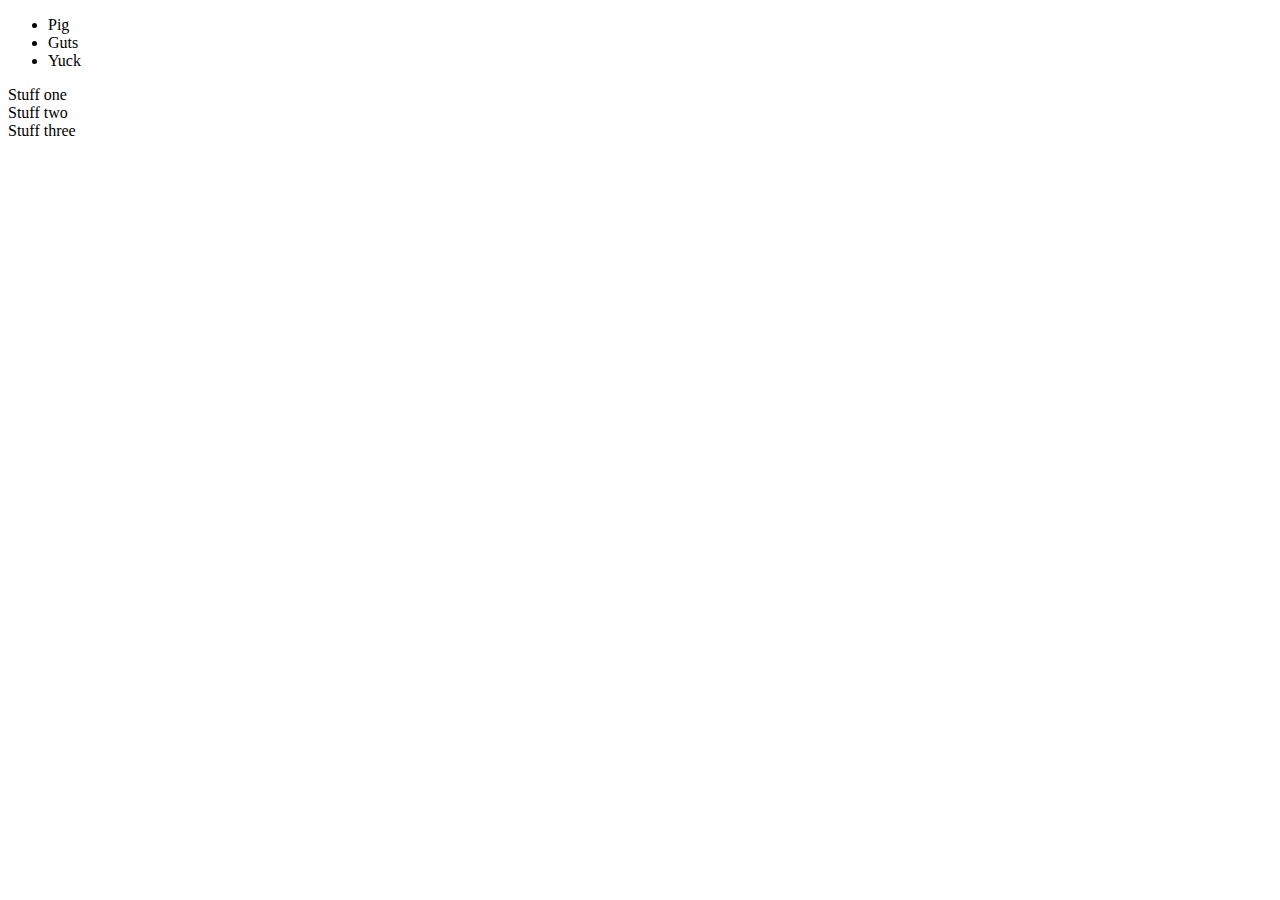
<file: jquery-lite/index.html>
<!DOCTYPE html>
<html>
  <head>
    <meta charset="utf-8">
    <script src="./jquery_lite.js"></script>
    <title>Jquery Lite</title>
  </head>
  <body>

    <div class="something">
      <ul>
      </ul>
      <ul>
        <li>Pig</li>
        <li>Guts</li>
        <li>Yuck</li>
      </ul>
      <li>Stuff one</li>
      <li>Stuff two</li>
      <li>Stuff three</li>
    </div>

    <div class="something-else">

    </div>

  </body>
</html>
</file>
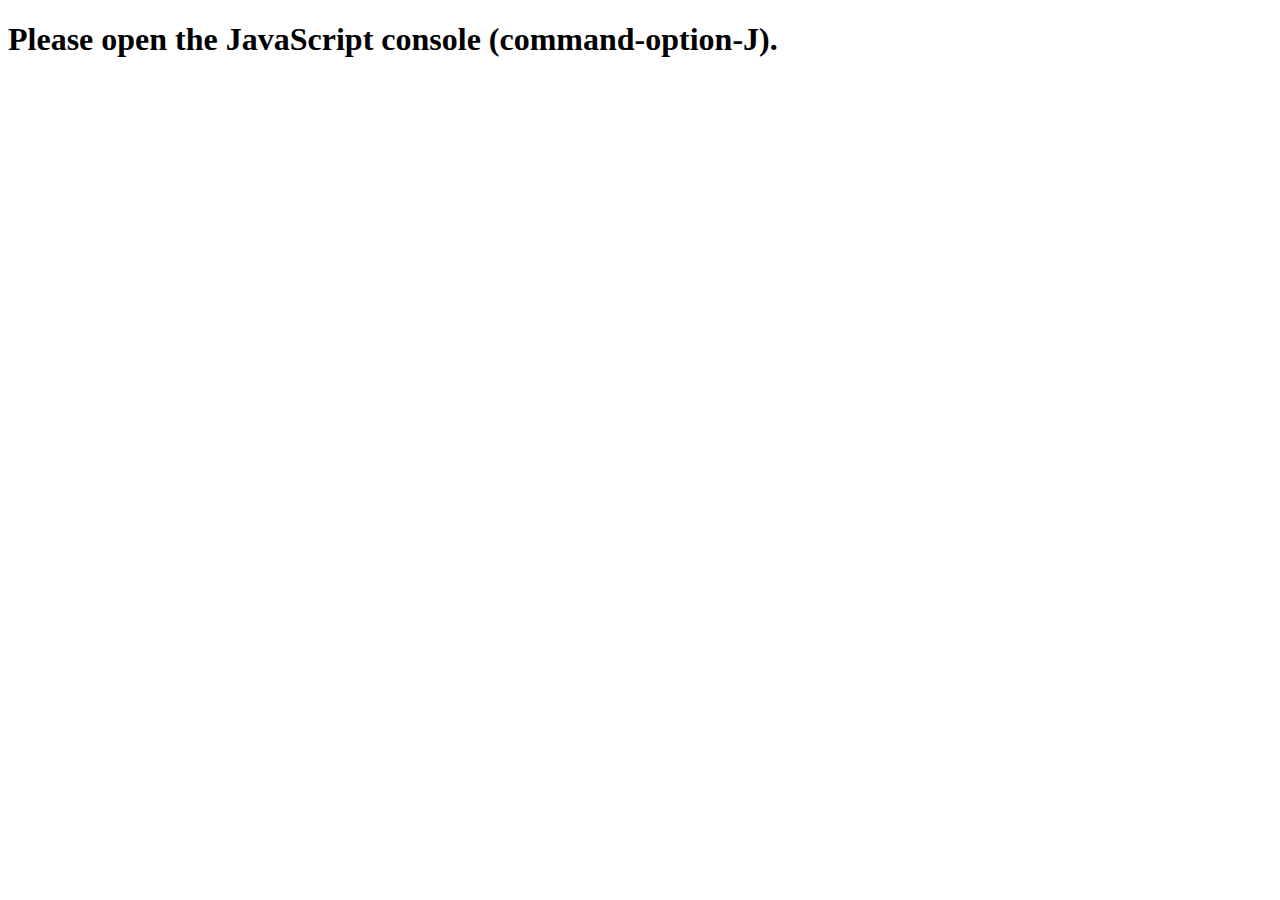
<file: sample-ajax/index.html>
<!DOCTYPE html>
<html lang="en">
<head>
  <script src="./js/jquery-1.11.3.js"></script>
  <script type="text/javascript" src="./js/index.js"></script>
</head>
<body>
  <h1>Please open the JavaScript console <b>(command-option-J)</b>.</h1>
</body>
</html>
</file>
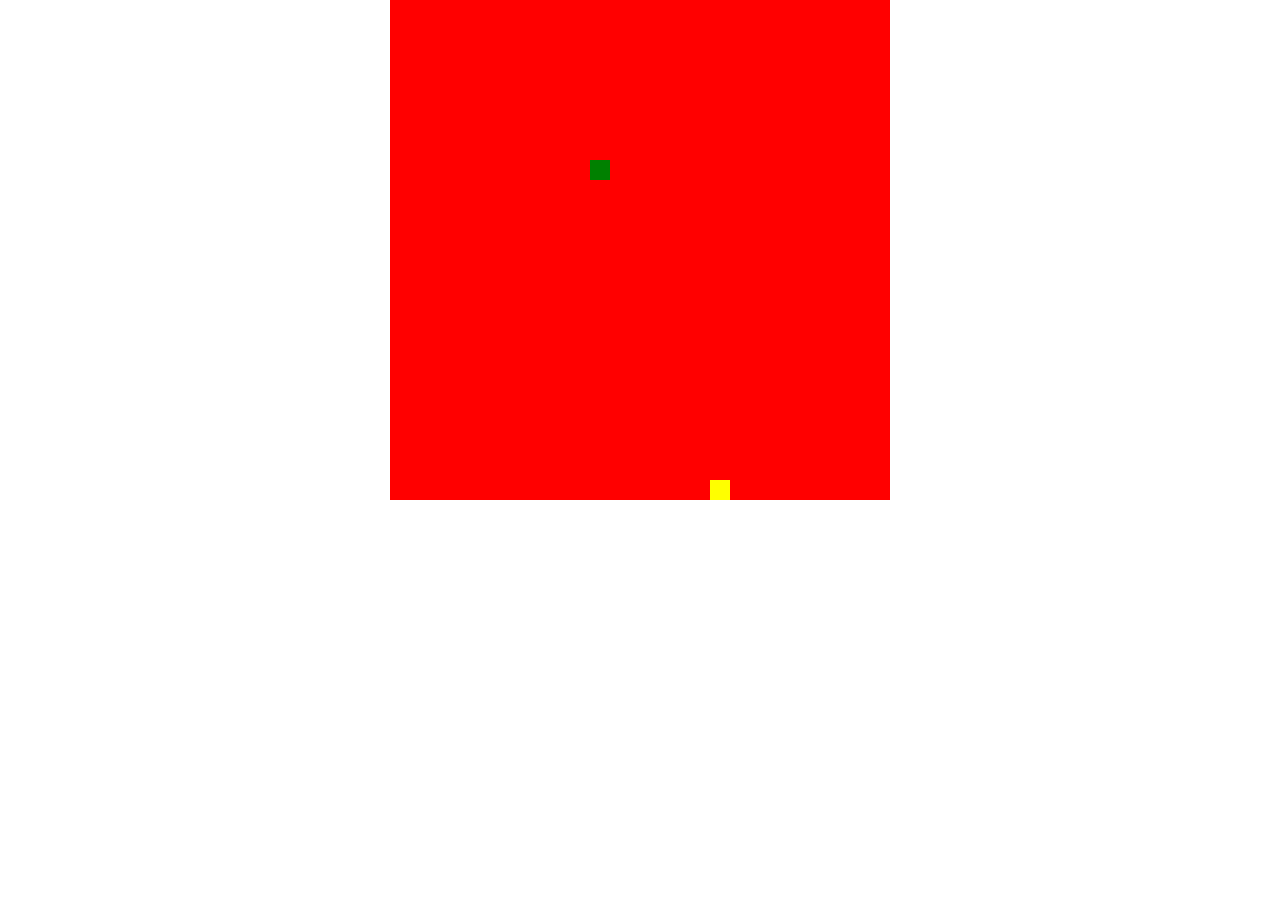
<file: snake/index.html>
<!DOCTYPE html>
<html>
  <head>
    <meta charset="utf-8">
    <title>Snake</title>
    <link rel="stylesheet" type="text/css" href="./css/snake.css">
    <script src="../jquery-lite/jquery_lite.js"></script>
    <script src="./js/bundle.js"></script>
  </head>
  <body>
    <figure class="snake">

    </figure>

  </body>
</html>
</file>
<file: snake/css/snake.css>
html, body, figure, figcaption, ul, li, h1 {
  margin: 0;
  padding: 0;
  border: 0;
  font: inherit;
  text-align: inherit;
}

div {
  width: 20px;
  height: 20px;
  background: red;
  float: left;
}

div.snake {
  background: green;
}

body {
  width: 500px;
  text-align: center;
  margin: auto;
}

div.apple {
  background: yellow;
}
</file>
